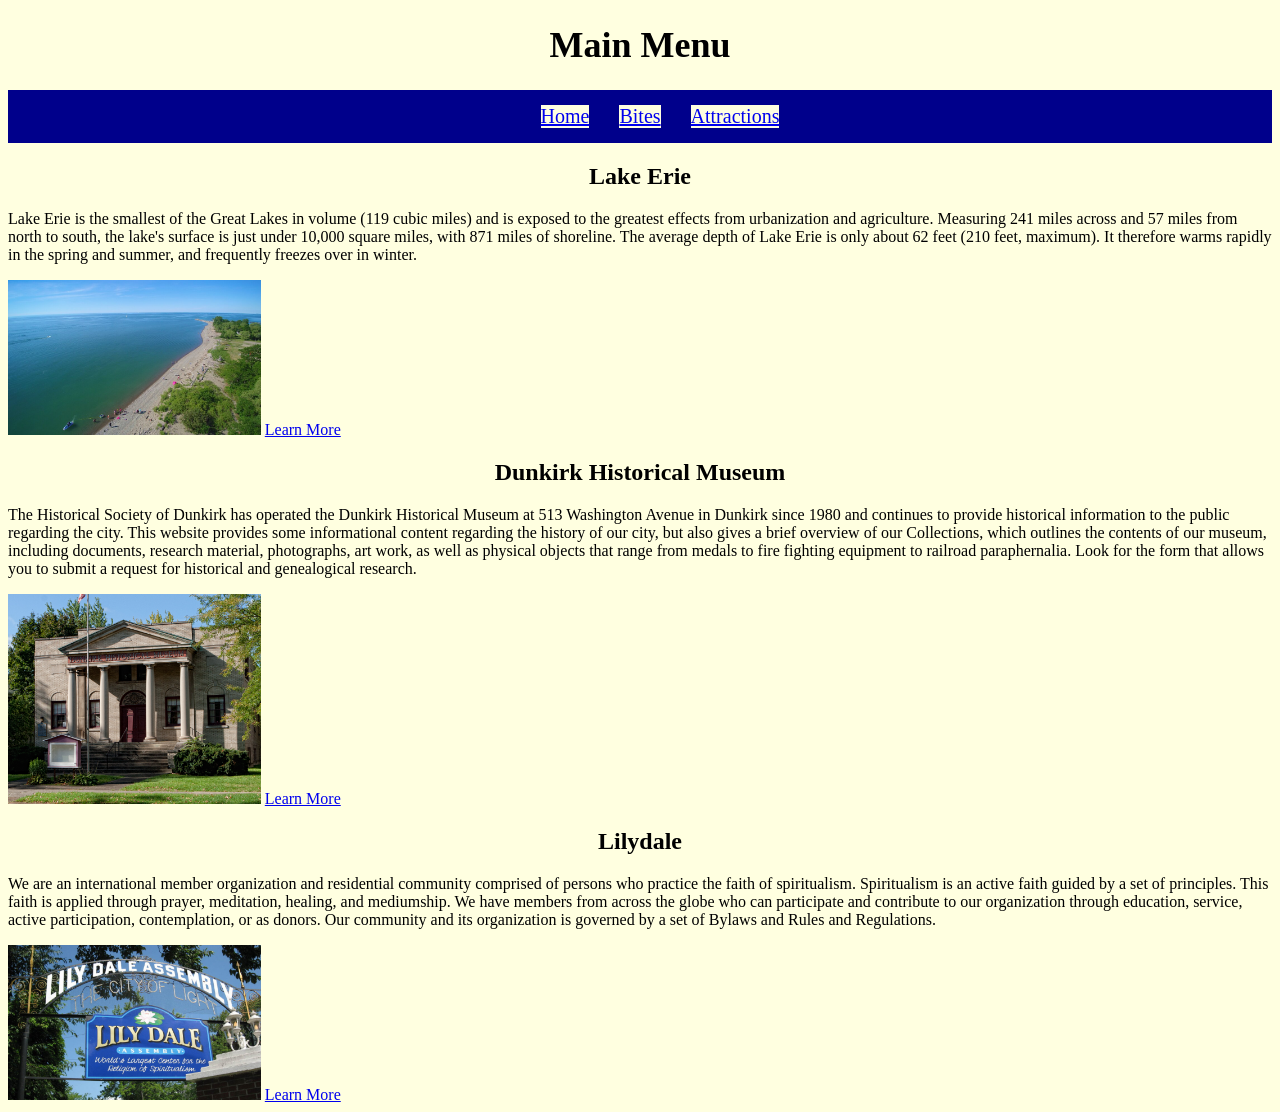
<file: index.html>
<!DOCTYPE html>
<html lang="en">

<head>
    <meta charset="UTF-8" />
    <meta name="viewport" content="width=device-width, initial-scale=1.0">
    <link rel="stylesheet" href="CSS/styles.css">

    <title>Dunkirk Digital Brochure | Main</title>
</head>

<body>
    <h1 class="main-header">Main Menu</h1>

    <ul class="nav">
        <li class="nav"><a href="index.html">Home</a></li>
        <li class="nav"><a href="dining.html">Bites</a></li>
        <li class="nav"><a href="attractions.html">Attractions</a></li>
    </ul>

    <h2 class="small-header">Lake Erie</h2>
    <p>Lake Erie is the smallest of the Great Lakes in volume (119 cubic miles) and is exposed to the greatest effects from urbanization and agriculture. Measuring 241 miles across and 57 miles from north to south, the lake's surface is just under 10,000 square miles, with 871 miles of shoreline. The average depth of Lake Erie is only about 62 feet (210 feet, maximum). It therefore warms rapidly in the spring and summer, and frequently freezes over in winter.</p>
    <img src="images/Erie.jpg">
    <a href="https://www.glc.org/lakes/lake-erie">Learn More</a>

    <h2 class="small-header">Dunkirk Historical Museum</h2>
    <p>The Historical Society of Dunkirk has operated the Dunkirk Historical Museum at 513 Washington Avenue in Dunkirk since 1980 and continues to provide historical information to the public regarding the city. This website provides some informational content regarding the history of our city, but also gives a brief overview of our Collections, which outlines the contents of our museum, including documents, research material, photographs, art work, as well as physical objects that range from medals to fire fighting equipment to railroad paraphernalia. Look for the form that allows you to submit a request for historical and genealogical research.</p>
    <img src="images/Museum.jpg">
    <a href="https://dunkirkhistoricalmuseum.org">Learn More</a>

    <h2 class="small-header">Lilydale</h2>
    <p>We are an international member organization and residential community comprised of persons who practice the faith of spiritualism. Spiritualism is an active faith guided by a set of principles. This faith is applied through prayer, meditation, healing, and mediumship. We have members from across the globe who can participate and contribute to our organization through education, service, active participation, contemplation, or as donors. Our community and its organization is governed by a set of Bylaws and Rules and Regulations.</p>
    <img src="images/LilyDale.jpg">
    <a href="https://www.lilydaleassembly.org">Learn More</a>
    
</body>

</html>
</file>
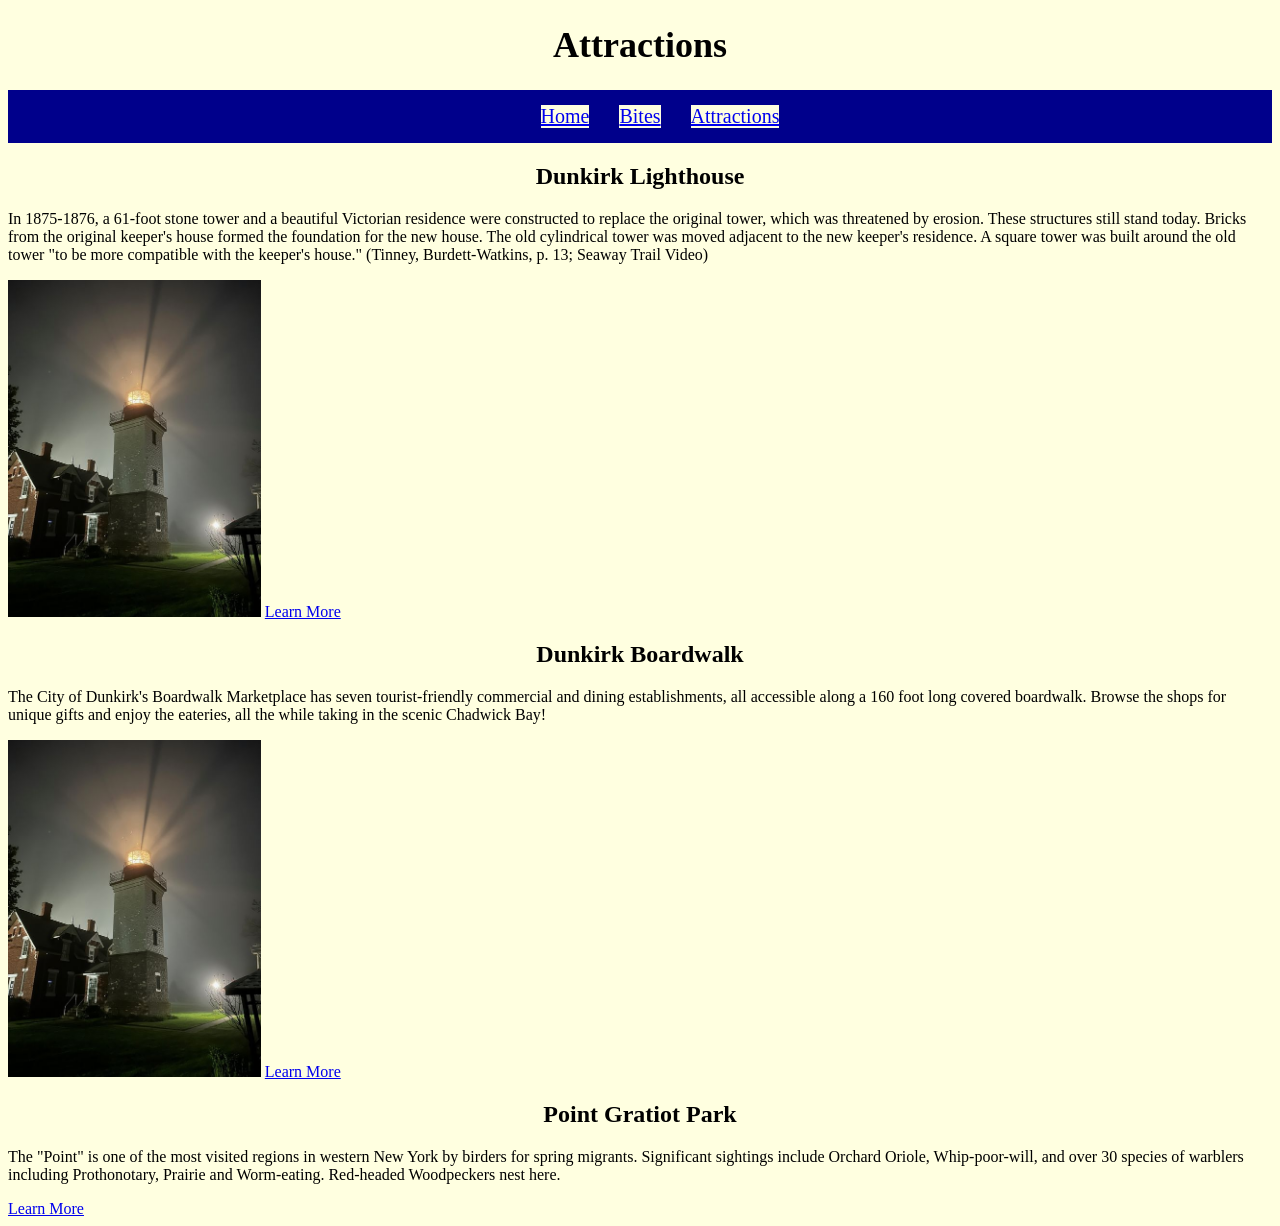
<file: attractions.html>
<!DOCTYPE html>
<html lang="en">

<head>
    <meta charset="UTF-8" />
    <meta name="viewport" content="width=device-width, initial-scale=1.0">
    <link rel="stylesheet" href="CSS/styles.css">

    <title>Dunkirk Digital Brochure | Attractions</title>
</head>

<body>
    <h1 class="main-header">Attractions</h1>

    <ul class="nav">
        <li class="nav"><a href="index.html">Home</a></li>
        <li class="nav"><a href="dining.html">Bites</a></li>
        <li class="nav"><a href="attractions.html">Attractions</a></li>
    </ul>

    <h2 class="small-header">Dunkirk Lighthouse</h2>
    <p>In 1875-1876, a 61-foot stone tower and a beautiful Victorian residence were constructed to replace the original tower, which was threatened by erosion. These structures still stand today. Bricks from the original keeper's house formed the foundation for the new house. The old cylindrical tower was moved adjacent to the new keeper's residence. A square tower was built around the old tower "to be more compatible with the keeper's house." (Tinney, Burdett-Watkins, p. 13; Seaway Trail Video)</p>
    <img src="images/lighthouse.jpg">
    <a href="https://www.dunkirklighthouse.com">Learn More</a>

    <h2 class="small-header">Dunkirk Boardwalk</h2>
    <p>The City of Dunkirk's Boardwalk Marketplace has seven tourist-friendly commercial and dining establishments, all accessible along a 160 foot long covered boardwalk. Browse the shops for unique gifts and enjoy the eateries, all the while taking in the scenic Chadwick Bay!</p>
    <img src="images/lighthouse.jpg">
    <a href="https://www.cityofdunkirkny.gov/visitors/boardwalk_marketplace.php">Learn More</a>

    <h2 class="small-header">Point Gratiot Park</h2>
    <p>The "Point" is one of the most visited regions in western New York by birders for spring migrants. Significant sightings include Orchard Oriole, Whip-poor-will, and over 30 species of warblers including Prothonotary, Prairie and Worm-eating. Red-headed Woodpeckers nest here.</p>
    <a href="https://www.tourchautauqua.com/directory/point-gratiot-park">Learn More</a>

</body>

</html>
</file>
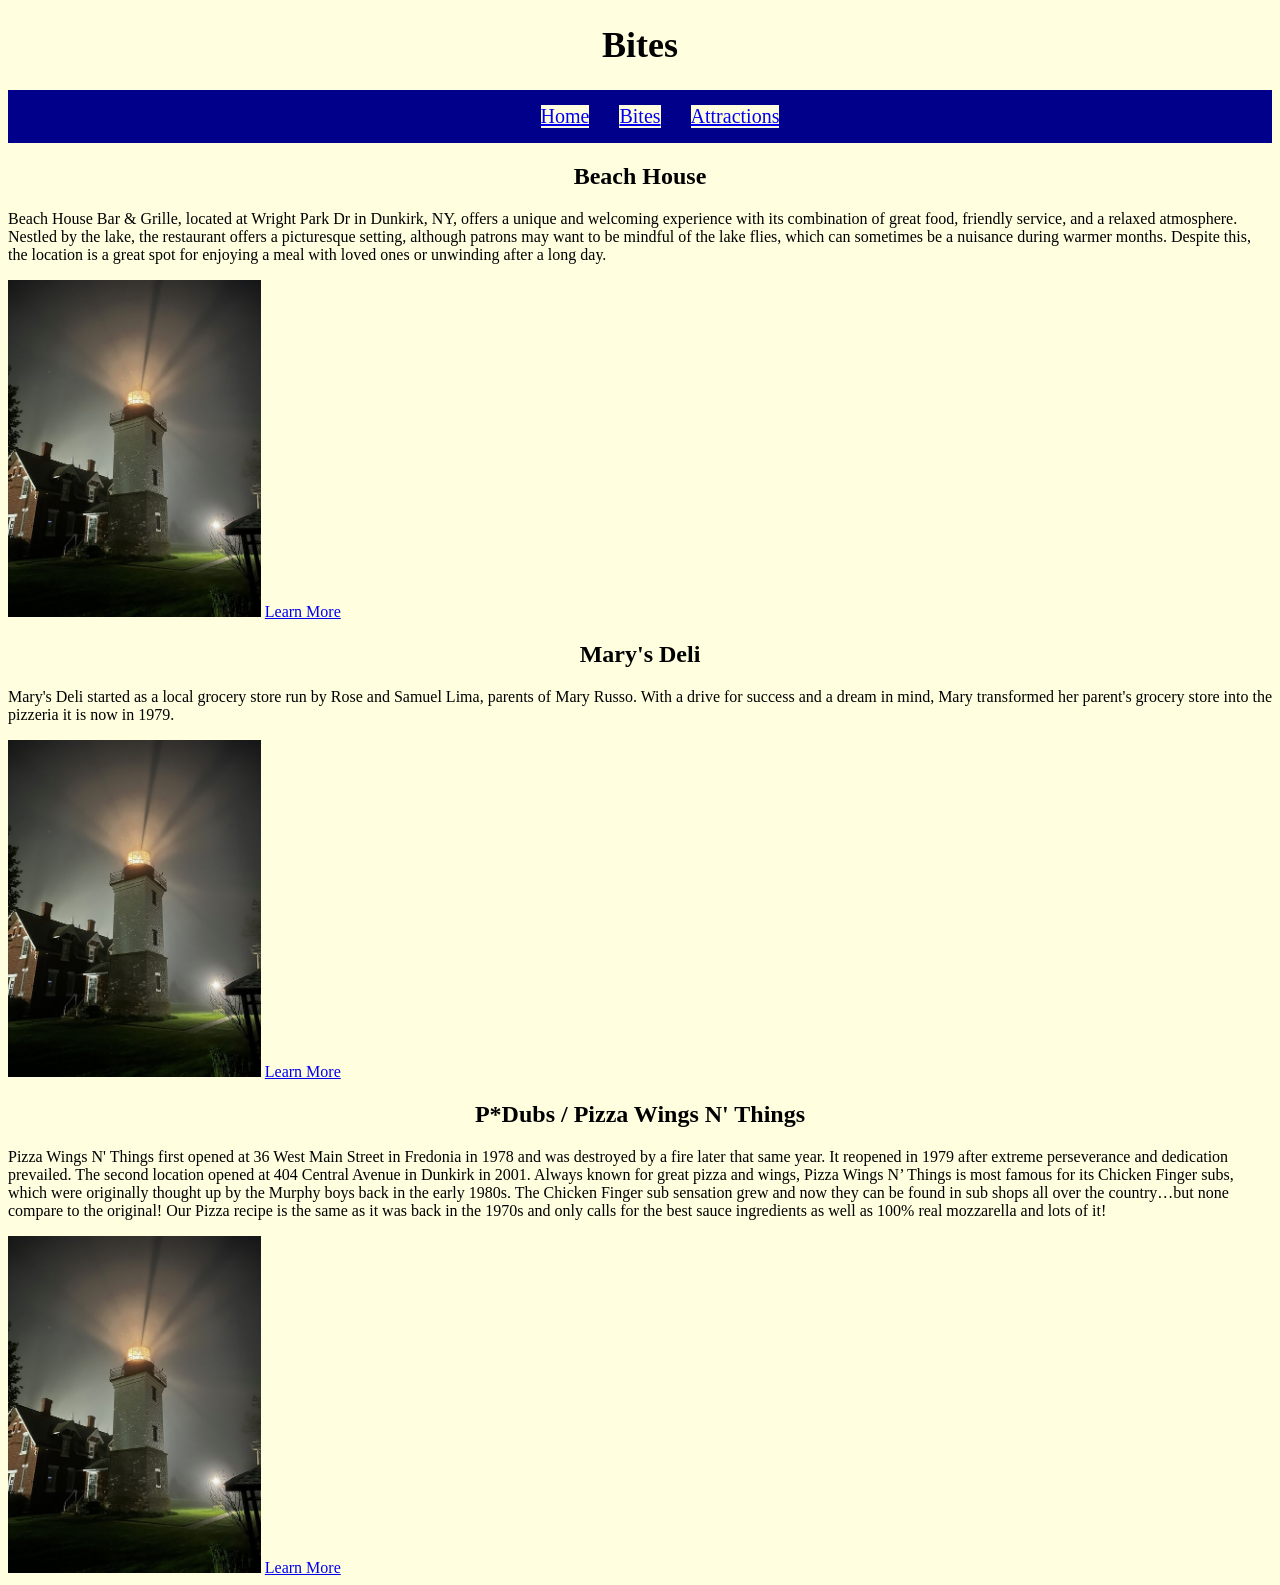
<file: dining.html>
<!DOCTYPE html>
<html lang="en">

<head>
    <meta charset="UTF-8" />
    <meta name="viewport" content="width=device-width, initial-scale=1.0">
    <link rel="stylesheet" href="CSS/styles.css">

    <title>Dunkirk Digital Brochure | Food</title>
</head>

<body>
    <h1 class="main-header">Bites</h1>

    <ul class="nav">
        <li class="nav"><a href="index.html">Home</a></li>
        <li class="nav"><a href="dining.html">Bites</a></li>
        <li class="nav"><a href="attractions.html">Attractions</a></li>
    </ul>

    <h2 class="small-header">Beach House</h2>
    <p>Beach House Bar & Grille, located at Wright Park Dr in Dunkirk, NY, offers a unique and welcoming experience with its combination of great food, friendly service, and a relaxed atmosphere. Nestled by the lake, the restaurant offers a picturesque setting, although patrons may want to be mindful of the lake flies, which can sometimes be a nuisance during warmer months. Despite this, the location is a great spot for enjoying a meal with loved ones or unwinding after a long day.</p>
    <img src="images/lighthouse.jpg">
    <a href="https://beachhousebargrille.gotoeat.net">Learn More</a>

    <h2 class="small-header">Mary's Deli</h2>
    <p>Mary's Deli started as a local grocery store run by Rose and Samuel Lima, parents of Mary Russo. With a drive for success and a dream in mind, Mary transformed her parent's grocery store into the pizzeria it is now in 1979. </p>
    <img src="images/lighthouse.jpg">
    <a href="https://themarysdeli.com">Learn More</a>

    <h2 class="small-header">P*Dubs / Pizza Wings N' Things</h2>
    <p>Pizza Wings N' Things first opened at 36 West Main Street in Fredonia in 1978 and was destroyed by a fire later that same year. It reopened in 1979 after extreme perseverance and dedication prevailed. The second location opened at 404 Central Avenue in Dunkirk in 2001. Always known for great pizza and wings, Pizza Wings N’ Things is most famous for its Chicken Finger subs, which were originally thought up by the Murphy boys back in the early 1980s. The Chicken Finger sub sensation grew and now they can be found in sub shops all over the country…but none compare to the original! Our Pizza recipe is the same as it was back in the 1970s and only calls for the best sauce ingredients as well as 100% real mozzarella and lots of it!</p>
    <img src="images/lighthouse.jpg">
    <a href="https://www.pdubs.com">Learn More</a>

</body>

</html>
</file>
<file: CSS/styles.css>
* {
    background-color: lightyellow;
}

.main-header {
    text-align: center;
    font-size: 36px;
}

.nav {
    display: flex;
    flex-direction: row;
    justify-content: center;
    background-color: darkblue;
    color: white;
}

.nav li {
    font-size: 20px;
    margin: 15px;
}

.small-header {
    text-align: center;
    margin: 20px;
}

img {
    max-width: 20%;
}
</file>
